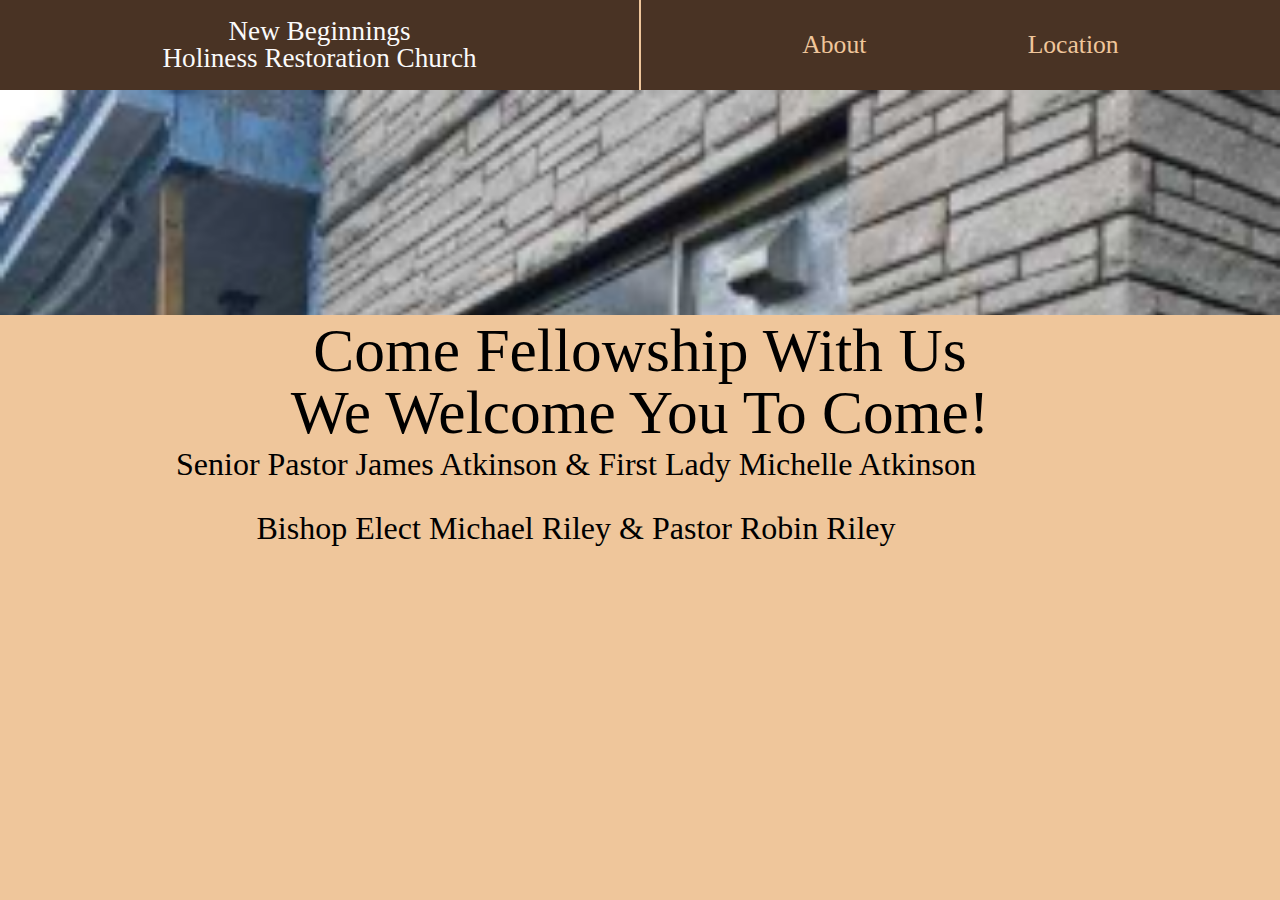
<file: index.html>
<!DOCTYPE html>
<html lang="en">
<head>
    <meta charset="UTF-8">
    <meta name="viewport" content="width=device-width, initial-scale=1.0">
    <title>Document</title>
    <link rel="stylesheet" type="text/css" href="reset.css">
    <!-- <link rel="stylesheet" type="text/css" href="index.css"> -->
    <link rel="stylesheet" type="text/css" href="./index.css">
</head>
<body id='#'>
  <div class="nav">
      <h3 class="nav-title">New Beginnings <br/> Holiness Restoration Church</h3>
  <ul class="nav-links">
      <li class="nav-item"><a href="./about.html">About</a></li>
      <!-- <li class="nav-item"><a href="./watch.html">Stream</a></li> -->
      <!-- <li class="nav=item"><a href="./home.html">Join Us</a></li> -->
      <li class="nav-item"><a href="./location.html">Location</a></li>
    </ul>
  </div>
    <div class="main">

        <div class="banner">
            
        </div>
        
        <div class='main-home'>     
        
             
      
          <div class="vod big-vod">
            <iframe width="560" height="315" src="https://www.youtube.com/embed/zFEevOAZ7CI" frameborder="0" allow="accelerometer; autoplay; encrypted-media; gyroscope; picture-in-picture" allowfullscreen></iframe>
            <!-- <div id="vidlive-embed-2793"></div><script src="https://www.vidlive.co/embed/2793/embed.js"></script> -->
          </div>
            <div class="main-text">
                 <!-- <p class="address">4801 Greene St</p> -->
                 
                <!-- <div class="vod">
                    <iframe class='main-map' src="https://www.google.com/maps/embed?pb=!1m18!1m12!1m3!1d3055.2115325645436!2d-75.16494658415806!3d40.026056379412495!2m3!1f0!2f0!3f0!3m2!1i1024!2i768!4f13.1!3m3!1m2!1s0x89c6b8245b992d97%3A0x3e9aea946d27edf2!2s4801%20Greene%20St%2C%20Philadelphia%2C%20PA%2019144!5e0!3m2!1sen!2sus!4v1593304542032!5m2!1sen!2sus" width="0" height="0" frameborder="0" style="border:0;" allowfullscreen="" aria-hidden="false" tabindex="0"></iframe>
                  </div> -->
                  <div class="main-title">
                  <h1 class="title-text">
                    <!-- New Beginning </br>
                    Restoration Holiness Church -->
                    Come Fellowship With Us </br>
                    We Welcome You To Come!
                  </h1>
                </div>
              </div>
              <div class="main-footer">
                Senior Pastor James Atkinson & First Lady Michelle Atkinson
              </br>
            </br>
              Bishop Elect Michael Riley & Pastor Robin Riley
              </div>
              <div class="vod mob-vod">
                <iframe width="560" height="315" src="https://www.youtube.com/embed/zFEevOAZ7CI" frameborder="0" allow="accelerometer; autoplay; encrypted-media; gyroscope; picture-in-picture" allowfullscreen></iframe>
                <!-- <div id="vidlive-embed-2793"></div><script src="https://www.vidlive.co/embed/2793/embed.js"></script> -->
              </div>
      
              </div>
                  <!--  <div class="main-info">
                   </div> -->
                    <!-- <div class="text">
                      <ul class='text-hours'>
                        <div class='main-sub'>
                          <h2 class='sub-one'>
                            Services Day and Time
                           
                          </h2>
                        </div>
                      <li class="hours-item">Sunday School 11AM-12PM</li>
                      <li class="hours-item">Sunday Service 12PM</li>
                      <li class="hours-item">Friday Night Service 6:30PM</li>
                    </ul>
                    
                  </div> -->
  
                <!-- </div>
                    <div class="main-footer">
                      Senior Pastor James Atkinson & First Lady Michelle Atkinson
                    </br>
                  </br>
                    Bishop Elect Michael Riley & Pastor Robin Riley
                    </div>
            
                    <div class="vod">
                      <iframe width="560" height="315" src="https://www.youtube.com/embed/zFEevOAZ7CI" frameborder="0" allow="accelerometer; autoplay; encrypted-media; gyroscope; picture-in-picture" allowfullscreen></iframe>
                    </div> -->
    </div>


         


    </div>
</body>
</html>
</file>
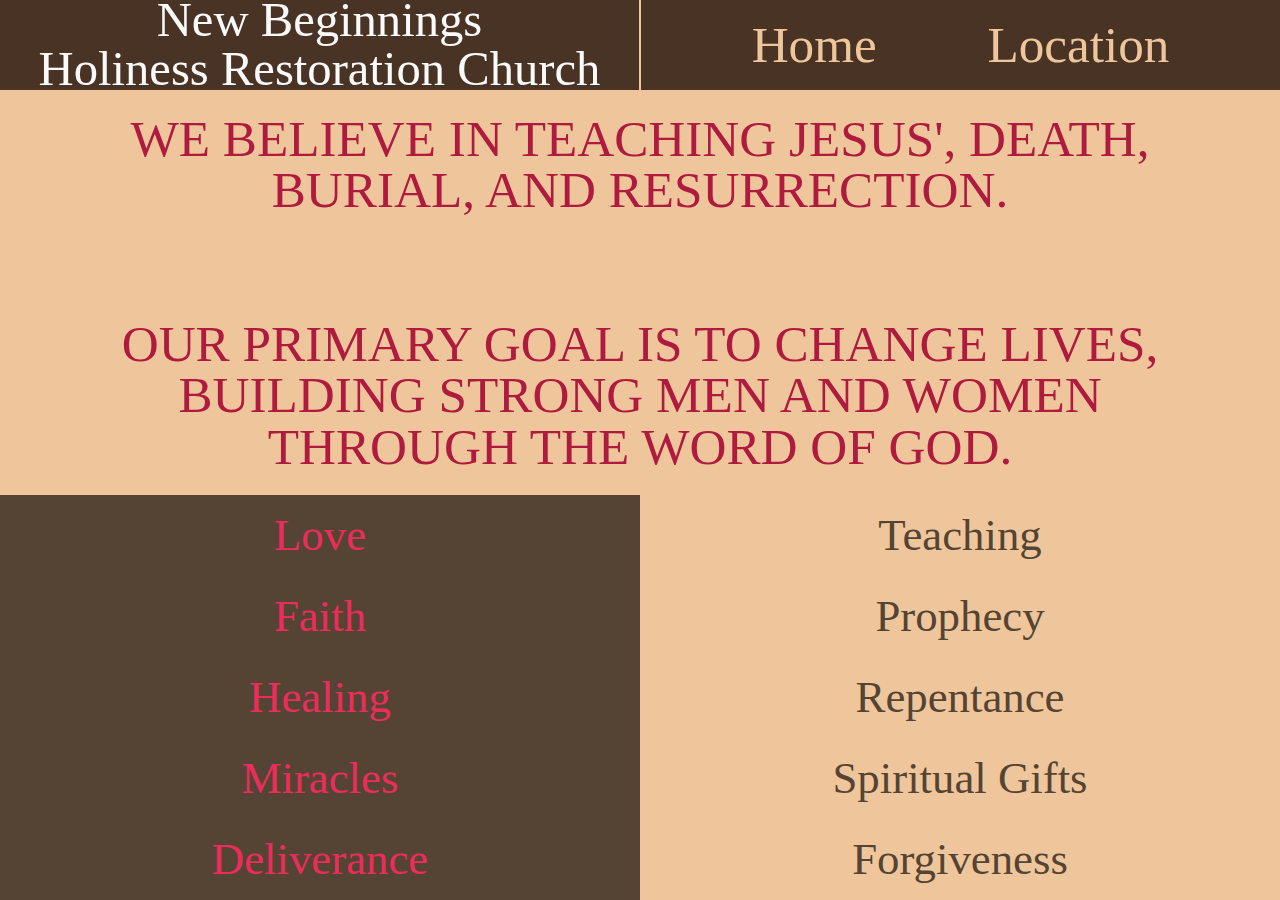
<file: about.html>
<!DOCTYPE html>
<html lang="en">
<head>
    <meta charset="UTF-8">
    <meta name="viewport" content="width=device-width, initial-scale=1.0">
    <title>Document</title>
    <link rel="stylesheet" type="text/css" href="./reset.css">
    <!-- <link rel="stylesheet" type="text/css" href="index.css"> -->
    <link rel="stylesheet" type="text/css" href="./about.css">
</head>
<body id='#'>
    <div class="header">
        
        <div class="nav">
            <h3 class="nav-title">New Beginnings <br/> Holiness Restoration Church</h3>
        <ul class="nav-links">
          <!-- <li class="nav=item"><a href="./home.html">Join Us</a></li> -->
          <li class="nav-item"><a href="./index.html">Home</a></li>
          <!-- <li class="nav-item"><a href="./watch.html">Stream</a></li> -->
          <li class="nav-item"><a href="./location.html">Location</a></li>          </ul>
        </div>
        
        <!-- <div class="banner"> -->
            
        </div>
        <div class='main-home'>    
            <div class="main-text">
                WE BELIEVE IN TEACHING JESUS', DEATH, BURIAL, AND RESURRECTION.
                
                </BR>
            </br>
            </br>

                OUR PRIMARY GOAL IS TO CHANGE LIVES,

            </BR>
                BUILDING STRONG MEN AND WOMEN THROUGH THE WORD OF GOD.
            </div>



            </div>

            <table class="main-table">
                <tr>
                    <th class="table-pri">Love</th>
                    <th class="table-sec">Teaching</th>
                </tr>
                <tr>
                    <th class="table-pri">Faith</th>
                    <th class="table-sec">Prophecy</th>
                </tr>
                <tr>
                    <th class="table-pri">Healing</th>
                    <th class="table-sec">Repentance</th>
                </tr>
                <tr>
                    <th class="table-pri">Miracles</th>
                    <th class="table-sec">Spiritual Gifts</th>
                </tr>
                <tr>
                    <th class="table-pri">Deliverance</th>
                    <th class="table-sec">Forgiveness</th>
                </tr>
            </table>
<!-- 
            <div class="main-footer">
                <ul>
                    <li>Senior Pastor James Atkinson & First Lady Michelle Atkinson</li>
                    <li>Bishop Elect Michael Riley & Pastor Robin Riley</li>
                </ul>
            </div> -->
            <!-- What's New?
             -->
    </div>

         


    </div>
</body>
</html>
</file>
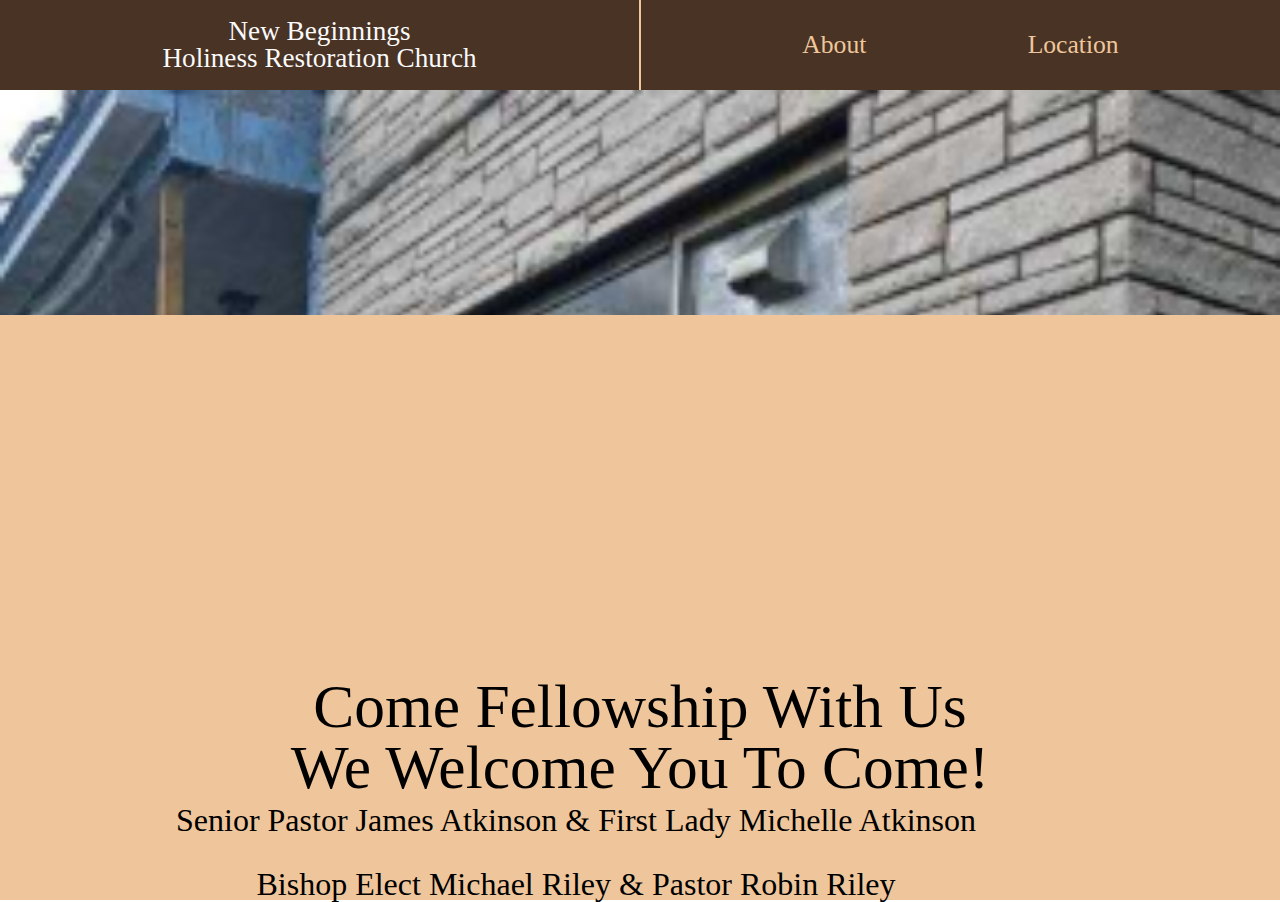
<file: home.html>
<!DOCTYPE html>
<html lang="en">
<head>
    <meta charset="UTF-8">
    <meta name="viewport" content="width=device-width, initial-scale=1.0">
    <title>Document</title>
    <link rel="stylesheet" type="text/css" href="reset.css">
    <!-- <link rel="stylesheet" type="text/css" href="index.css"> -->
    <link rel="stylesheet" type="text/css" href="./index.css">
</head>
<body id='#'>
  <div class="nav">
      <h3 class="nav-title">New Beginnings <br/> Holiness Restoration Church</h3>
  <ul class="nav-links">
      <li class="nav-item"><a href="./about.html">About</a></li>
      <!-- <li class="nav-item"><a href="./watch.html">Stream</a></li> -->
      <!-- <li class="nav=item"><a href="./home.html">Join Us</a></li> -->
      <li class="nav-item"><a href="./location.html">Location</a></li>
    </ul>
  </div>
    <div class="main">

        <div class="banner">
            
        </div>
        
        <div class='main-home'>     
        
             
      
          <div class="vod">
            <!-- <iframe width="560" height="315" src="https://www.youtube.com/embed/zFEevOAZ7CI" frameborder="0" allow="accelerometer; autoplay; encrypted-media; gyroscope; picture-in-picture" allowfullscreen></iframe> -->
            <div id="vidlive-embed-2793"></div><script src="https://www.vidlive.co/embed/2793/embed.js"></script>
          </div>
            <div class="main-text">
                 <!-- <p class="address">4801 Greene St</p> -->
                 
                <!-- <div class="vod">
                    <iframe class='main-map' src="https://www.google.com/maps/embed?pb=!1m18!1m12!1m3!1d3055.2115325645436!2d-75.16494658415806!3d40.026056379412495!2m3!1f0!2f0!3f0!3m2!1i1024!2i768!4f13.1!3m3!1m2!1s0x89c6b8245b992d97%3A0x3e9aea946d27edf2!2s4801%20Greene%20St%2C%20Philadelphia%2C%20PA%2019144!5e0!3m2!1sen!2sus!4v1593304542032!5m2!1sen!2sus" width="0" height="0" frameborder="0" style="border:0;" allowfullscreen="" aria-hidden="false" tabindex="0"></iframe>
                  </div> -->
                  <div class="main-title">
                  <h1 class="title-text">
                    <!-- New Beginning </br>
                    Restoration Holiness Church -->
                    Come Fellowship With Us </br>
                    We Welcome You To Come!
                  </h1>
                </div>
              </div>
              <div class="main-footer">
                Senior Pastor James Atkinson & First Lady Michelle Atkinson
              </br>
            </br>
              Bishop Elect Michael Riley & Pastor Robin Riley
              </div>
      
              </div>
                  <!--  <div class="main-info">
                   </div> -->
                    <!-- <div class="text">
                      <ul class='text-hours'>
                        <div class='main-sub'>
                          <h2 class='sub-one'>
                            Services Day and Time
                           
                          </h2>
                        </div>
                      <li class="hours-item">Sunday School 11AM-12PM</li>
                      <li class="hours-item">Sunday Service 12PM</li>
                      <li class="hours-item">Friday Night Service 6:30PM</li>
                    </ul>
                    
                  </div> -->
  
                <!-- </div>
                    <div class="main-footer">
                      Senior Pastor James Atkinson & First Lady Michelle Atkinson
                    </br>
                  </br>
                    Bishop Elect Michael Riley & Pastor Robin Riley
                    </div>
            
                    <div class="vod">
                      <iframe width="560" height="315" src="https://www.youtube.com/embed/zFEevOAZ7CI" frameborder="0" allow="accelerometer; autoplay; encrypted-media; gyroscope; picture-in-picture" allowfullscreen></iframe>
                    </div> -->
    </div>


         


    </div>
</body>
</html>
</file>
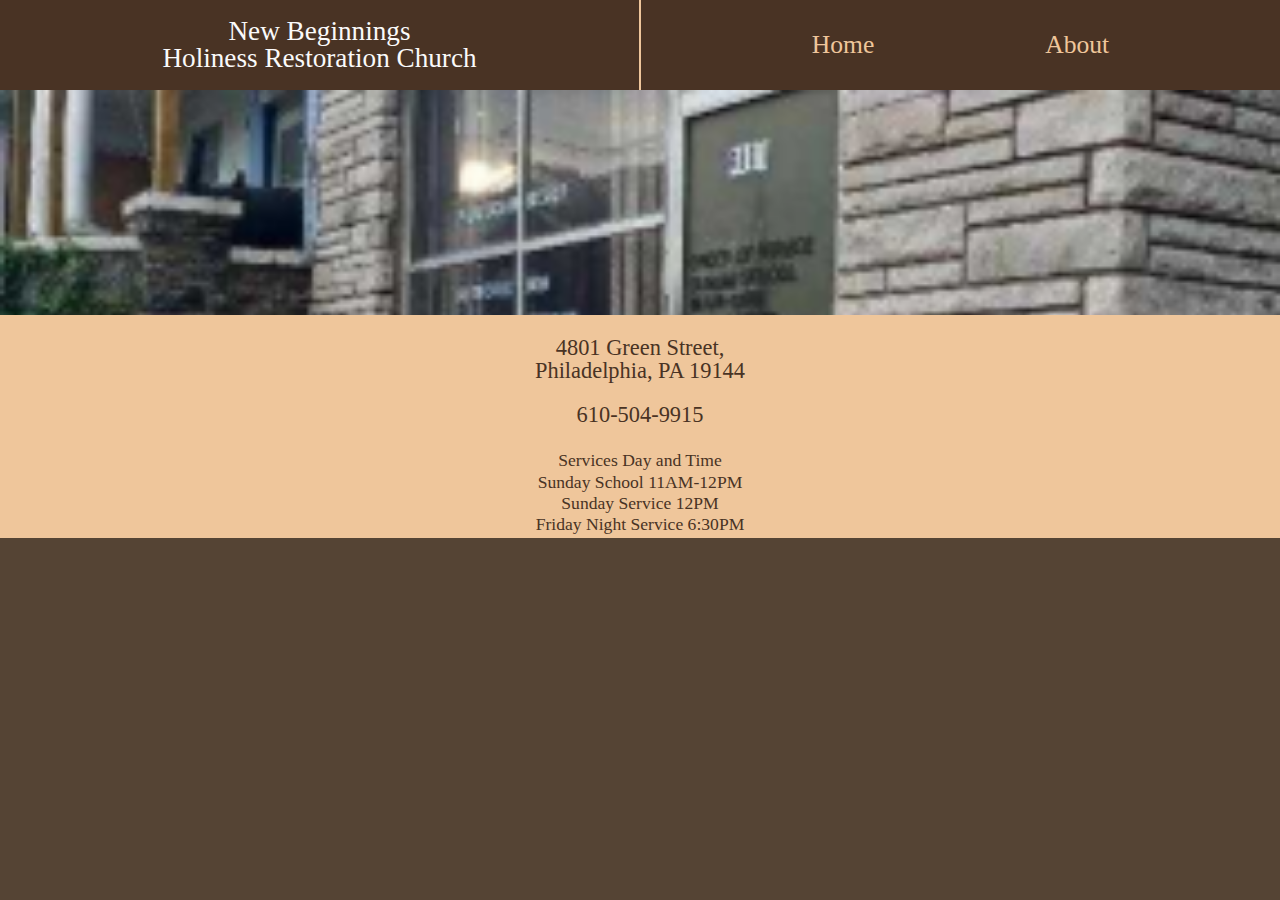
<file: location.html>
<!DOCTYPE html>
<html lang="en">
<head>
    <meta charset="UTF-8">
    <meta name="viewport" content="width=device-width, initial-scale=1.0">
    <title>Document</title>
    <link rel="stylesheet" type="text/css" href="./reset.css">
    <!-- <link rel="stylesheet" type="text/css" href="index.css"> -->
    <link rel="stylesheet" type="text/css" href="./location.css">
</head>
<body id='#'>
  <div class="header">

    <div class="nav">
        <h3 class="nav-title">New Beginnings <br/> Holiness Restoration Church</h3>
    <ul class="nav-links">
        <li class="nav=item"><a href="./index.html">Home</a></li>
        <!-- <li class="nav=item"><a href="./home.html">Join Us</a></li> -->
        <li class="nav=item"><a href="./about.html">About</a></li>
        <!-- <li class="nav=item"><a href="./watch.html">Stream</a></li> -->
      </ul>
    </div>
    <div class="banner">
        
    </div>

    <div class="main-location">

      <!-- <ul class="hours-list">
        <h4 class="hours-title">Hours:</h4>
        <li>Friday - 7:00 PM</li>
        <li>Sunday - 11:00 PM</li>

      </ul>  -->
      <div class="text">
      <div class="text-info">
        <div class="info-item add">
          4801 Green Street,
          </br>
          Philadelphia, PA 19144
        </div>
        <div class="info-item numb">610-504-9915</div>
      </div>
      <ul class='text-hours'>
        <div class='main-sub'>
          <h2 class='sub-one'>
            Services Day and Time
           
          </h2>
        </div>
      <li class="hours-item">Sunday School 11AM-12PM</li>
      <li class="hours-item">Sunday Service 12PM</li>
      <li class="hours-item">Friday Night Service 6:30PM</li>
    </ul>
  </div>
      
      <div class="vod">
        <iframe src="https://www.google.com/maps/embed?pb=!1m18!1m12!1m3!1d3055.2115325645436!2d-75.16494658415806!3d40.026056379412495!2m3!1f0!2f0!3f0!3m2!1i1024!2i768!4f13.1!3m3!1m2!1s0x89c6b8245b992d97%3A0x3e9aea946d27edf2!2s4801%20Greene%20St%2C%20Philadelphia%2C%20PA%2019144!5e0!3m2!1sen!2sus!4v1593304542032!5m2!1sen!2sus" width="200" height="200" frameborder="0" style="border:0;" allowfullscreen="" aria-hidden="false" tabindex="0"></iframe>
      </div>
    </div>
</body>
</html>
</file>
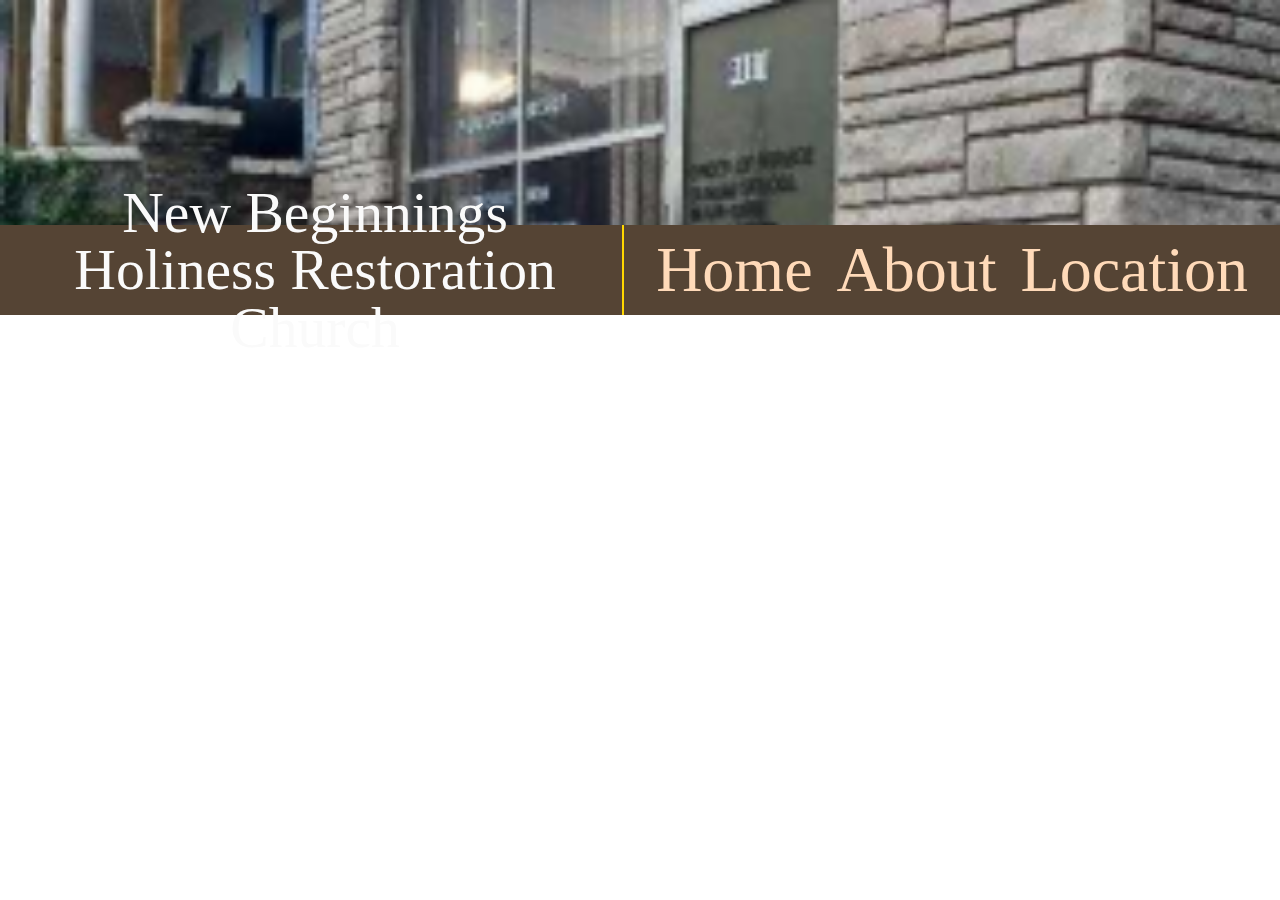
<file: watch.html>
<!DOCTYPE html>
<html lang="en">
<head>
    <meta charset="UTF-8">
    <meta name="viewport" content="width=device-width, initial-scale=1.0">
    <title>Document</title>
    <link rel="stylesheet" type="text/css" href="reset.css">
    <!-- <link rel="stylesheet" type="text/css" href="index.css"> -->
    <link rel="stylesheet" type="text/css" href="watch.css">
</head>
<body id='#'>
  <div class="header">

    <div class="banner">
        
    </div>
    <div class="nav">
        <h3 class="nav-title">New Beginnings <br/> Holiness Restoration Church</h3>
    <ul class="nav-links">
        <li class="nav=item"><a href="./home.html">Home</a></li>
        <!-- <li class="nav=item"><a href="./home.html">Join Us</a></li> -->
        <li class="nav=item"><a href="./about.html">About</a></li>
        <li class="nav=item"><a href="./location.html">Location</a></li>
      </ul>
    </div>
    <div class='main-stream'>

          <div class="vod">
            <iframe width="560" height="315" src="https://www.youtube.com/embed/zFEevOAZ7CI" frameborder="0" allow="accelerometer; autoplay; encrypted-media; gyroscope; picture-in-picture" allowfullscreen></iframe>
          </div>


    </div>
</body>
</html>
</file>
<file: index.css>
body{
   

    /* background: black; */
    /* opacity: 0; */
    /* background-size: contain; */
    /* background-size; */   
    justify-content: initial; 
    font-family: "Palatino Linotype", "Book Antiqua", Palatino, serif;
}

.banner{
    width: 100vw;
    height: 25vh;
    background-image: url('./c.png');
    background-size: cover;
    background-repeat: no-repeat;
    background-position: bottom;
    background-position-y: -130px;
    justify-content: flex-start;

}

.nav{
    display: flex;
    flex-direction: row;
    width: 100vw;
    height: 10vh;
    /* color: black; */
    justify-content: space-evenly;
    align-items: center;
    background: #493324;
    opacity: 1;
    /* font-family: Georgia, serif; */
}

.nav-title{
    text-align: center;
    font-size: .99em;
    height: 100%;
    display: flex;
    align-items: center;
    justify-content: center;
    color: rgb(250, 250, 250);
    border-right: 2px solid 			#efc69b;
    /* border-left: 2px solid gold; */
    width: 50%;
    /* width: 48vw; */
}

.nav-links{
    font-size: 1em;
    display: flex;
    flex-direction: row;
    justify-content: space-evenly;
    width: 50vw;
}
.nav-links a{
    text-decoration: none;
    color: 	#efc69b;
}

.main-info{
  width: 100%;
  height: 60%;
  display: flex;
  flex-direction: column;
  justify-content: space-between;
  align-items: center;
}

.main-home{
    /* width: 90%; */
    height: 65vh;
    background: 		#efc69b;
    display: flex;
    align-items: flex-start;
    flex-direction: column;

    /* display: flex; */
    /* justify-content: space-evenly; */
    
    /* flex-direction: column; */
    /* background: gray; */
    /* align-items: center; */
}

.vod{
  display: flex;
  align-items: center;
  justify-content: center;
  height: 40vh;
  width: 100%;
  
}
.vod iframe{
  width: 90%;
  height: 75%;
}

#vidlive-embed-2793{
  width: 100%;
  height: 100%;
}

.big-vod{
  display: none;
}

.main-title{
  font-size: .9em;
}

.main-text{
    display: flex;
    flex-direction: column;
    justify-content: space-evenly;
    height: 15vh;    
    width: 100%;
    align-items: center;
    text-align: center;
    font-size: 8vw;
    /* background: rgb(73, 73, 73); */

}

.text{
  display: flex;
  flex-direction: column;
  justify-content: space-evenly;
  width: 100%;
  height: 20vh;
}

.text-hours{
  flex: inherit;
  display: flex;
  flex-direction: column;
  align-items: center;
  justify-content: space-evenly;
  color: white;
  width:100%;
  font-size: .8em;
  height: 100%;
  /* background-color: #473144; */
  /* height: 30%; */
}

.main-footer{
  font-size: .9em;
  width: 100%;
  font-weight: 500;
  text-align: center;
  
  /* height: 50%; */
}

@media screen and (min-width: 500px){
  .banner{
    background-position-y: -250px;
  }
  .nav-title{
    font-size: 1.7em;
  }
  .nav-links{
    font-size: 1.6em;
  }
  /* .main-title{
    font-size: 3rem;
  } */
  .text{
    height: 25vh;
  }
  /* .text-hours{
    display: flex;
    justify-content: space-around;
    font-size: 4vw;
    height: 90%;
  } */
  .main-footer{
    width: 90%;
    font-size: 3.6vw;
  }
}

@media screen and (min-width: 900px){
  .banner{
    background-position-y: -250px;
  }
  .nav-title{
    /* font-size: 3.8vw; */
  }
  .nav-links{
    /* font-size: 3.2vw; */
  }
  /* .main-title{
    font-size: 3rem;
  } */
  .text{
    height: 25vh;
  }
  /* .text-hours{
    display: flex;
    justify-content: space-around;
    font-size: 2rem;
    height: 90%;
  } */
  .main-footer{
    /* width: 70%; */
    font-size: 3vw;
  }
}

@media screen and (min-width: 1000px){
  .nav-title{
    /* font-size: 2.5vw; */
  }
  .nav-links{
    /* font-size: 2vw; */
  }
  .main-title{
    font-size:.6em;
  }
  .text-hours{
    font-size: .4em;
  }
  .main-footer{
    font-size: 2.5vw;
  }

}
@media screen and (min-width: 1500px){
  .nav-title{
    font-size: 2em;
    /* font-family: Georgia, serif; */
  }
  .nav-links{
    font-size: 1.8em;
    text-decoration: underline;
    /* font-family: Georgia, serif; */
  }
  .nav-links a:hover{
    /* font-size: 3em;
    text-decoration: underline;
    font-family: Georgia, serif; */
    color: #af1b3f;
  }

  .main{
    display: flex;
    flex-direction: column;
    font-family: "Palatino Linotype", "Book Antiqua", Palatino, serif;
  }

  .banner{
    background-position-y: -1000px;
    height: 40vh;
  }
  .main-home{
    flex-direction: column;
    width: initial;
    align-items: flex-start;
    justify-content: space-evenly;
    flex-wrap: wrap;
    height: 50vh;
    background: 	#493324;
    /* align-items: ; */
    /* justify-content: flex-start; */
    /* height: 20vh; */
  }
  .main-text{
    /* flex-direction: row; */
    height: 50%;
    width: 50%;
    color: #493324;
    background-color: #efc69b;

  }
  .main-title{
    font-size:.4em;
    width: 80%;
    color: #493324;
    background-color: #efc69b;
    /* color: #efc69b; */
  }
  .main-info{width: 50%; 
    height: 50%;
  }
  .text-hours{
    font-size: 1.55em;
    /* color: #efc69b; */
  }
  .text{height: 100%;}
  .main-footer{
    color: #efc69b;
    /* color-color: rgb(85, 68, 52); */
    display: flex;
    align-items: center;
    width: 50%;
    height: 50%;
    text-align: center;
    justify-content: center;
    font-size: 2em;
    color: #493324;
    background-color: #efc69b;
  }
  .vod{
    width: 50%;
    height: 100%;
    display: flex;
    justify-content: center;
    align-items: center;
  }

  iframe{
    width: 75%;
    height: 75%;
  }

}

/* .vod iframe{
    width: 85%;
    height: 100%
}

.main-map{
    height: 100%;
    width: 10%;
} */


/* header {
    display: flex;
    align-items: center;
    font-size: calc(16px + (26 - 16) * ((100vw - 300px) / (1600 - 300)));
    justify-content: center;
    margin-bottom: 2em;
    background: #000;
    color: #fff;
    min-height: 10vh;
    text-align: center;
  }
  
  ul {
    display: grid;
    grid-template-columns: repeat(7, 1fr);
    grid-gap: 1em;
    margin: 0 auto;
    max-width: 64em;
    padding: 0;
  }
  
  li {
    display: flex;
    align-items: center;
    justify-content: center;
    list-style: none;
    margin-left: 0;
    font-size: calc(16px + (21 - 16) * ((100vw - 300px) / (1600 - 300)));
  }
  
  ul.weekdays {
    margin-bottom: 1em;
  }
  
  ul.weekdays li {
    height: 4vw;
  }
  
  ul.day-grid li {
    background-color: #eaeaea;
    border: 1px solid #eaeaea;
    height: 12vw;
    max-height: 125px;
  }
  
  ul.weekdays abbr[title] {
    border: none;
    font-weight: 800;
    text-decoration: none;
  }
  
  ul.day-grid li:nth-child(1),
  ul.day-grid li:nth-child(2),
  ul.day-grid li:nth-child(3),
  ul.day-grid li:nth-child(34),
  ul.day-grid li:nth-child(35) {
    background-color: #fff;
  }

   */
</file>
<file: about.css>
body{
   

    /* background: black; */
    /* opacity: 0; */
    /* background-size: contain; */
    /* background-size; */   
    justify-content: initial; 
    font-family: "Palatino Linotype", "Book Antiqua", Palatino, serif;
}

.banner{
    width: 100vw;
    height: 25vh;
    background-image: url('./c.png');
    background-size: cover;
    background-repeat: no-repeat;
    background-position: bottom;
    background-position-y: -130px;
    justify-content: flex-start;

}

.nav{
    display: flex;
    flex-direction: row;
    width: 100vw;
    height: 10vh;
    /* color: black; */
    justify-content: space-evenly;
    align-items: center;
    background: #493324;
    opacity: 1;
    /* font-family: Georgia, serif; */
}

.nav-title{
    text-align: center;
    font-size: .99em;
    height: 100%;
    display: flex;
    align-items: center;
    justify-content: center;
    color: rgb(250, 250, 250);
    border-right: 2px solid 			#efc69b;
    /* border-left: 2px solid gold; */
    width: 50%;
    /* width: 48vw; */
}

.nav-links{
    font-size: 1em;
    display: flex;
    flex-direction: row;
    justify-content: space-evenly;
    width: 50vw;
}
.nav-links a{
    text-decoration: none;
    color: 	#efc69b;
}
.main-home{
    width: 100%;
    height: 85vw;

    display: flex;
    justify-content: space-evenly;
    flex-direction: column;
    align-items: center;
    background: #efc69b;
}



.main-text{
    width: 90%;
    display: flex;
    text-align: center;
    justify-content: center;
    font-size: 6.5vw;
    color: #af1b3f;
}

.main-table{
    /* border-top: 30px solid rgb(85, 68, 52); */
    width: 100%;
    height: 75vw;
}

.main-table tr{
    display: flex;
    justify-content: space-evenly;
    align-items: center;
    width: 100%;
    height: 20%;
    display: flex;
    align-items: center;

    /* text-align: center; */
    /* flex-direction: column; */
    /* display: flex; */
    /* justify-content: space-evenly; */
    /* align-items: center; */
}

.main-table tr th{
    width: 100%;
    height: 100%;
    display: flex;
    align-items: center;
    justify-content: center;
    /* color: white; */
}

.table-pri{
    background-color: rgb(85, 68, 52);
    /* color: 	#5f758e; */
    color: #ec2c5b;
}

.table-sec{
    background: #efc69b;
    /* color: #af1b3f; */
    color: rgb(85, 68, 52);;
}

.main-footer{
    display: flex;
    align-items: center;
    width: 80%;
}

@media screen and (min-height: 800px) and (min-width:300px){
    .main-table{
      height: 85vw;
    }
  }

@media screen and (min-width: 760px){
    .banner{
        background-position-y: -45vw;
    }
    
    .nav-title{
        font-size: 3.8vw;
    }

    .nav-links{
        font-size: 4vw;
    }

    .main-text{
        font-size: 4vw;
    }

    .main-table tbody tr th{
        font-size: 3.5vw;
    }
}

@media screen and (min-width: 1900px){
    .banner{
        background-position-y: -1000px;
        height: 40vh;

    }
    
    .nav-title{
        font-size: 2em;
        /* width: 35%; */
    }

    .nav-links{
        font-size: 1.8em;
        text-decoration: underline;
        font-family: Georgia, serif;
      }

      .nav-links{
        font-size: 1.8em;
        text-decoration: underline;
        font-family: Georgia, serif;
      }
      .nav-links a:hover{
        /* font-size: 3em;
        text-decoration: underline;
        font-family: Georgia, serif; */
        color: #af1b3f;
      }
    .main-home{
        height: 50vh;
    }
    .main-text{
        font-size: 3em;
    }
    .main-table{
        height: 40vh;
    }
    .main-table tbody tr th {
        font-size: 2vw;
    }

    .table-pri{
        font-weight: 900;
    }
    .table-sec{
        font-weight: 900;
    }
}
</file>
<file: location.css>
body{
    justify-content: initial;
    /* display: flex;
    justify-content: space-evenly; */
    font-family: "Palatino Linotype", "Book Antiqua", Palatino, serif;
}

.banner{
    width: 100vw;
    height: 25vh;
    background-image: url('./c.png');
    background-size: cover;
    background-repeat: no-repeat;
    background-position: bottom;
    background-position-y: -130px;
    justify-content: flex-start;

}

.nav{
    display: flex;
    flex-direction: row;
    width: 100vw;
    height: 10vh;
    /* color: black; */
    justify-content: space-evenly;
    align-items: center;
    background: #493324;
    opacity: 1;
    /* font-family: Georgia, serif; */
}

.nav-title{
    text-align: center;
    font-size: .98em;
    height: 100%;
    display: flex;
    align-items: center;
    justify-content: center;
    color: rgb(250, 250, 250);
    border-right: 2px solid 			#efc69b;
    /* border-left: 2px solid gold; */
    width: 50%;
}

.nav-links{
    font-size: 1.1em;
    display: flex;
    flex-direction: row;
    justify-content: space-evenly;
    width: 50vw;
}
.nav-links a{
    text-decoration: none;
    color: 	#efc69b;
}

.main-location{
    /* width: 100vw; */
    /* width: 50%; */
    height: 65vh;

    display: flex;
    justify-content: space-evenly;
    /* flex-direction: row; */
    flex-direction: column;
    align-items: center;
    background-color: rgb(85, 68, 52);
}

.text{
    height: 100%;
    height: 40vh;
    width: 100%;
    display: flex;
    flex-direction: column;
    justify-content: space-evenly;
    background-color: #efc69b;
}

.text-info{
    /* height: 50%; */
    width: 100%;
    height: 60%;
    color: #493324;
    background-color: #efc69b;
    font-size: 1.4rem;
    text-align: center;
    display: flex;
    align-items: center;
    flex-direction: column;
    justify-content: space-evenly;
}

.text-hours{
    flex: inherit;
    display: flex;
    flex-direction: column;
    align-items: center;
    justify-content: space-evenly;
    color: white;
    /* width:100%; */
    font-size: 1.1em;
    /* height: 100%; */
    width: 100%;
    /* background-color: #473144; */
    height: 40%;
    color: #493324;
    background-color: #efc69b;
  }





.vod{
    display: flex;
    align-items: center;
    justify-content: center;
    color: gold;
    height: 100%;
    width: 100vw;
    text-align: center;
    /* background-color: rgb(85, 68, 52); */
    background-color: rgb(85, 68, 52);
}

iframe{
    width: 85%;
    height: 75%;
}

@media screen and (min-width: 500px){
    .banner{
      background-position-y: -250px;
    }
    .nav-title{
      font-size: 1.7em;
    }
    .nav-links{
      font-size: 1.6em;
    }
}

@media screen and (min-width: 760px){
    .banner{
        background-position-y: -45vw;
    }
    
    .nav-title{
        /* font-size: 4.5vw; */
    }
}

@media screen and (min-width: 1900px){
    .banner{
        background-position-y: -52vw;
        height: 40vh;
    }
    
    .nav-title{
        font-size: 2em;
        /* font-family: Georgia, serif; */
      }
    .nav-links{
      font-size: 3.5
      em;
      text-decoration: underline;
      /* font-family: Georgia, serif; */
    }
    .nav-links a:hover{
      /* font-size: 3em;
      text-decoration: underline;
      font-family: Georgia, serif; */
      color: #af1b3f;
    }
    .main-location{
        height: 50vh;
    }
}
</file>
<file: watch.css>
body{
   

    /* background: black; */
    /* opacity: 0; */
    /* background-size: contain; */
    /* background-size; */   
    justify-content: initial; 
}

.banner{
    width: 100vw;
    height: 25vh;
    background-image: url('./c.png');
    background-size: cover;
    background-repeat: no-repeat;
    background-position: bottom;
    background-position-y: -130px;
    justify-content: flex-start;

}

.nav{
    display: flex;
    flex-direction: row;
    /* width: 70vw; */
    height: 10vh;
    /* color: black; */
    justify-content: space-evenly;
    align-items: center;
    background: rgb(85, 68, 52);
    opacity: 1;
}

.nav-title{
    text-align: center;
    font-size: 5vw;
    height: 100%;
    display: flex;
    align-items: center;
    justify-content: center;
    color: rgb(250, 250, 250);
    border-right: 2px solid gold;
    /* border-left: 2px solid gold; */
    width: 48%
}

.nav-links{
    font-size: 5vw;
    display: flex;
    flex-direction: row;
    justify-content: space-evenly;
    width: 50%;
}
.nav-links a{
    text-decoration: none;
    color: peachpuff;
}


.main-stream{
    width: 100%;
    height: 75%;    
    display: flex;
    justify-content: center;
    /* flex-direction: column; */
    align-items: center;
}
/* .nav{
    display: flex;
    flex-direction: row;
    width: 70vw;
    font-size: 4vw;
    color: black;
    justify-content: space-evenly;
    background: black
    opacity: 1;
}

.nav a{
    text-decoration: none;
    color: peachpuff;
} */

/* .nav-item{

} */

.vod{
    color: gold;
    height: 75%;
    width: 80%;
    text-align: center;
}

iframe{
    width: 80vw;
    height: 50vh; 
}

@media screen and (min-width: 760px){
    .banner{
        background-position-y: -45vw;
    }
    
    .nav-title{
        font-size: 4.5vw;
    }
}

@media screen and (min-width: 1900px){
    .banner{
        background-position-y: -52vw;
    }
    
    .nav-title{
        font-size: 2.5vw;
        width: 35%;
    }

    .nav-links{
        font-size: 2vw;
    }
    .main-home{
        height: 70%;
    }
}
</file>
